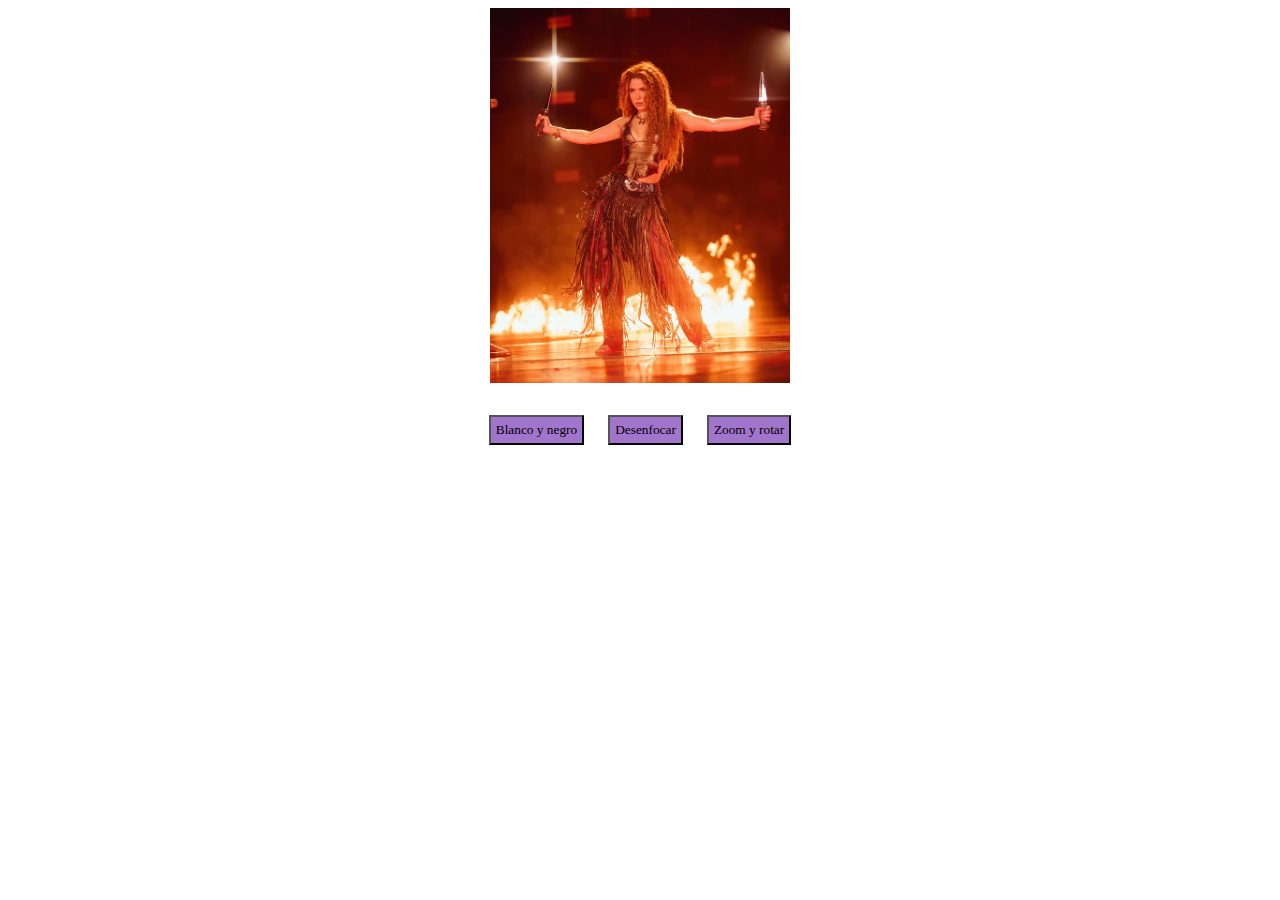
<file: 01_repaso_conceptos/index.html>
<!DOCTYPE html>
<html lang="en">
<head>
    <meta charset="UTF-8">
    <meta name="viewport" content="width=device-width, initial-scale=1.0">
    <title>Practica</title>

    <link rel="stylesheet" href="style.css">
</head>
<body>

<div style="text-align: center;">
    <img id= "img1" src="2.jpg" alt="imagen1" width="300px" height="auto">
</div>

    <br> 

    <div style="text-align: center;">

        <button id="blancoYnegro">Blanco y negro</button>
        <button id="desenfocar">Desenfocar</button>
        <button id="zoomYrotar">Zoom y rotar</button>

    </div>




<script src="app.js"></script>    
    
</body>
</html>
</file>
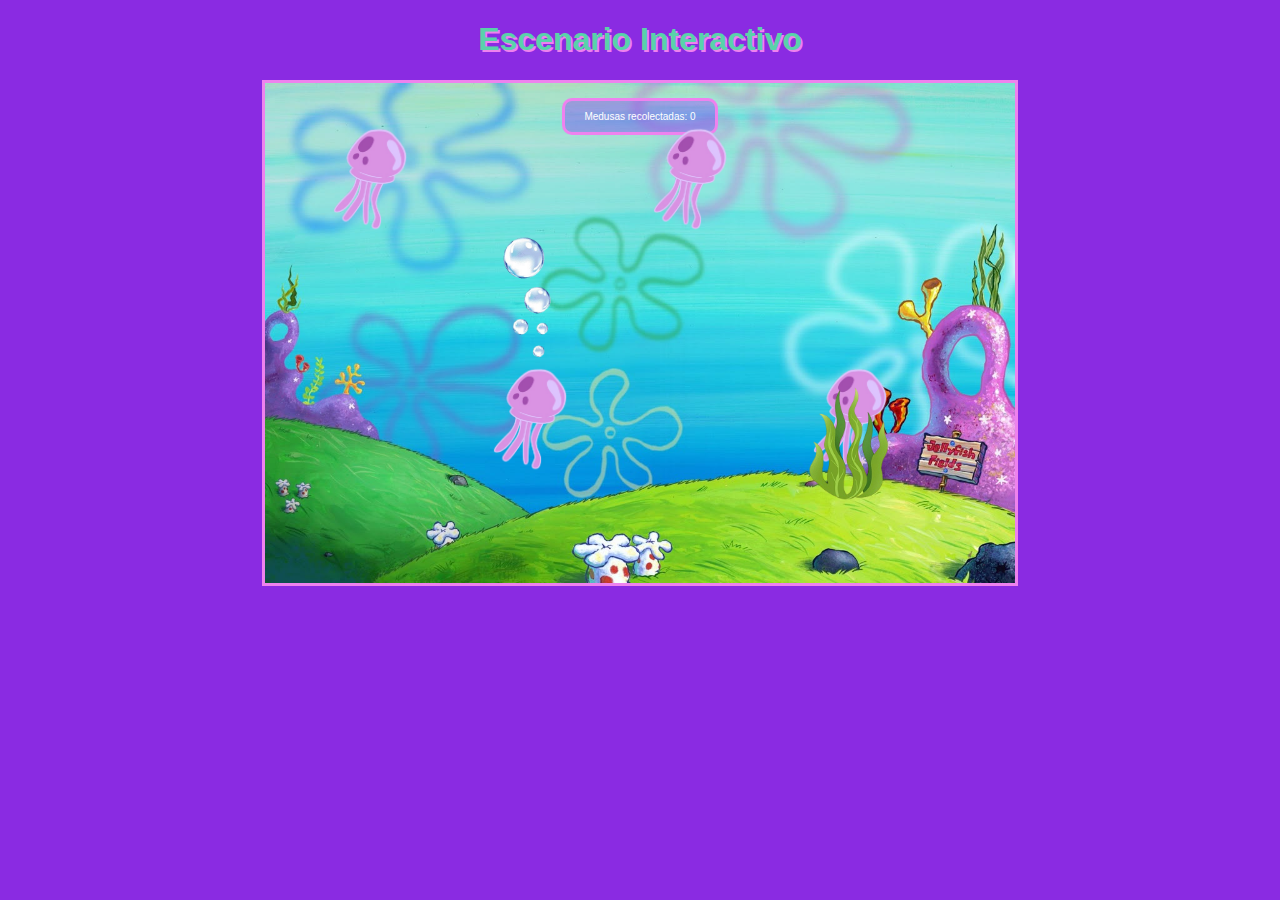
<file: 02-escenario-interactivo/index.html>
<!DOCTYPE html>
<html lang="en">
<head>
    <meta charset="UTF-8">
    <meta name="viewport" content="width=device-width, initial-scale=1.0">
    <title>Escenario interactivo</title>
    <link rel="stylesheet" href="style.css">
</head>
<body>

    
    <h1>Escenario Interactivo</h1>

    <div id="fondo">

    <div id="contador">
    Medusas recolectadas: <span id="contador-numero">0</span>
    </div>

    <img id="medusa1"  src="medusa1.png" alt="medusa1">
    <img id="medusa2"  src="medusa2.png" alt="medusa2">
    <img id="medusa3"  src="medusa3.png" alt="medusa3">
    <img id="medusa4"  src="medusa4.png" alt="medusa4">

    <img id="alga" src="alga.png" alt="alga">

    <img id="burbuja"   src="burbuja.png" alt="burbuja">

    </div>


    <script src="app.js"></script>
</body>
</html>
</file>
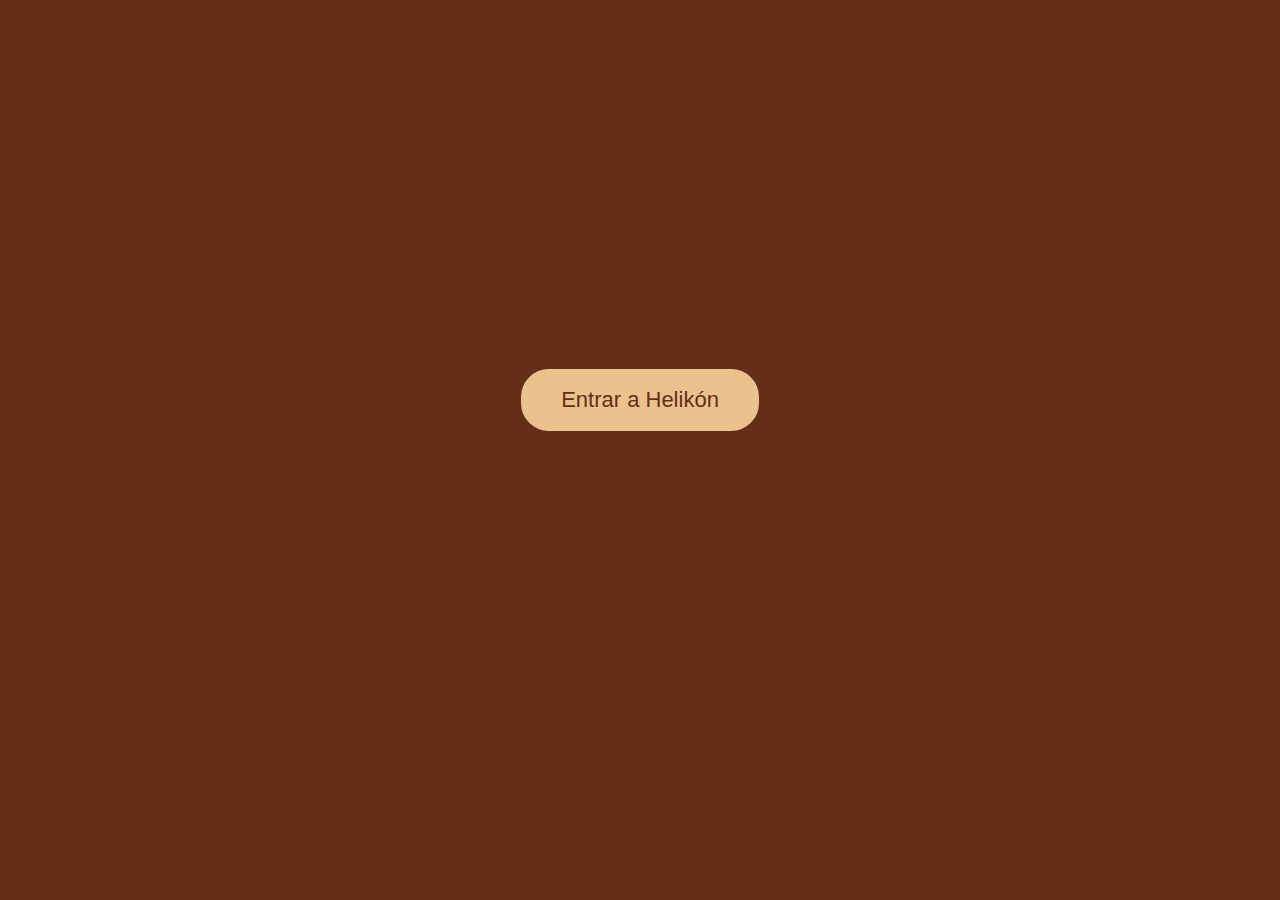
<file: indexboton.html>
<!DOCTYPE html>
<html lang="es">
<head>
    <meta charset="UTF-8" />
    <meta name="viewport" content="width=device-width, initial-scale=1.0" />
    <title>Helikón</title>

    <style>
        body {
            margin: 0;
            height: 800px;
            background-color: #662d1a;
            display: flex;
            align-items: center;
            justify-content: center;
            font-family: 'Franklin Gothic Medium', Arial, sans-serif;
        }

        .btn-inicio {
            padding: 18px 40px;
            background-color: #eac28d;
            color: #662d1a;
            text-decoration: none;
            font-size: 22px;
            border-radius: 30px;
            border: 2px solid #662d1a;
            transition: transform 0.25s ease;
        }

        .btn-inicio:hover {
            transform: scale(1.08);
        }
    </style>
</head>

<body>

    <a href="index.html" class="btn-inicio">
        Entrar a Helikón
    </a>

</body>
</html>
</file>
<file: 01_repaso_conceptos/style.css>
button {
    background-color: rgb(162, 117, 204);
    text-align: center;
    padding: 5px;
    font-family: cursive;
    margin: 10px;
}


.blanco-negro {
    filter: grayscale(100%);
}

.desenfocar {
    filter: blur(5px);
}

.zoom-rotar {
    transform: scale(1.3) rotate(10deg)
}
</file>
<file: 02-escenario-interactivo/style.css>
body {
    background-color: blueviolet;
}

h1 {
    font-family: Verdana, Geneva, Tahoma, sans-serif;
    color: rgb(89, 210, 170);
    text-align: center;
    text-shadow: 2px 2px violet;
}

#caja {
    border: solid;
}

#fondo  {
    background-image: url(fondo.jpg);
    background-size: cover;
    background-position: center;
    position: relative;
    margin: auto;
    width: 750px;
    height: 500px;
    border: solid 3px violet;
}

#fondo:hover {
  cursor: url("bob.png") 20 20, auto;
}

#medusa1 {
    position: absolute;
    top: 40px;
    left: 40px;
    width: 130px;
    height: auto;
    /* animation: salto 0.6s ease forwards; */
    /* transition: 0.5s;  */
    /* animation: moverMedusa 3s ease-in-out infinite alternate; */
}

/* @keyframes moverMedusa { 
    0% {
        transform: translateY(-20);
    }
    100% {
        transform: translateY(20px);
    }
}*/


#medusa2 {
    position: absolute;
    top: 280px;
    left: 200px;
    width: 130px;
    height: auto;
    /* transition: 0.5s; */
    /* animation: moverMedusa_ 3s ease-in-out infinite alternate; */
}

/* @keyframes moverMedusa_ { 
    0% {
        transform: translateX(-20);
    }
    100% {
        transform: translateX(20px);
    }
}*/

#medusa3 {
    position: absolute;
    top: 40px;
    left: 360px;
    width: 130px;
    height: auto;
    /* transition: 0.5s; */
    /* animation: moverMedusa 3s ease-in-out infinite alternate; */
}

#medusa4 {
    position: absolute;
    top: 280px;
    left: 520px;
    width: 130px;
    height: auto;
    /* transition: 0.5s; */
    /* animation: moverMedusa_ 3s ease-in-out infinite alternate; */
}

.desaparecer {
  transform: scale(0); 
  opacity: 0;          
}

#medusa1:hover,
#medusa2:hover,
#medusa3:hover,
#medusa4:hover {
    transform: scale(1.2);
}

#alga {
    position: absolute;
    top: 300px;
    left: 520px;
    width: 130px;
    height: auto;
    transform-origin: center;
    animation: rotarSuave 1.5s infinite ease-in-out alternate;
    /* animation: rotarSuave 1.5s infinite ease-in-out alternate; */
}

.rotarSuave {
    animation: rotarSuave 1.5s infinite ease-in-out alternate;
}

 @keyframes rotarSuave { 
    0% {
        transform: rotate(-20deg);
    }
    100% {
        transform: rotate(20deg);
    }
}

#burbuja {
    position: absolute;
    top: 150px;
    left: 200px;
    width: 130px;
    height: auto;
    animation: moverBurbuja 4s linear infinite alternate ;
    /* animation: moverBurbuja 3s ease-in-out infinite alternate; */
}

.moverBurbuja {
    animation: moverBurbuja 4s linear infinite alternate ;
}

 @keyframes moverBurbuja { 
    0% {
        transform: translateY(0);
    }
    100% {
        transform: translateY(-40px);
    }
}

#contador {
  width: 130px;
  margin: 15px auto;
  padding: 10px;
  background-color: rgba(127, 0, 255, 0.3);
  border: 3px solid violet;
  border-radius: 10px;
  text-align: center;
  color: white;
  font-family: Verdana, Geneva, Tahoma, sans-serif;
  font-size: 10px;
}

#contador.activo {
  transform: scale(1.1);
}

/* Animación desaparecer medusa */
.saltar {
    animation: salto 0.6s ease forwards;
} 

@keyframes salto {
    0%{transform: translateY(0); opacity: 1;}
    30%{transform: translateY(-60px);}
    100%{transform: translateY(0); opacity: 0;}
}


/* Escenario 2 =================================================================================================================== */

#fondoDos  {
    background-image: url(./img-esc-2/gravity.jpg);
    background-size: cover;
    background-position: center;
    position: relative;
    margin: auto;
    width: 750px;
    height: 500px;
    border: solid 3px violet;
}

#duende {
    position: absolute;
    top: 430px;
    right: 0px;
    width: 100px;
    height: auto;
}


#triangulo {
    position: absolute;
    top: 270px;
    right: 80px;
    width: 100px;
    height: auto;
}


#fuego {
    position: absolute;
    top: 270px;
    right: 80px;
    width: 100px;
    height: auto;
}
</file>
